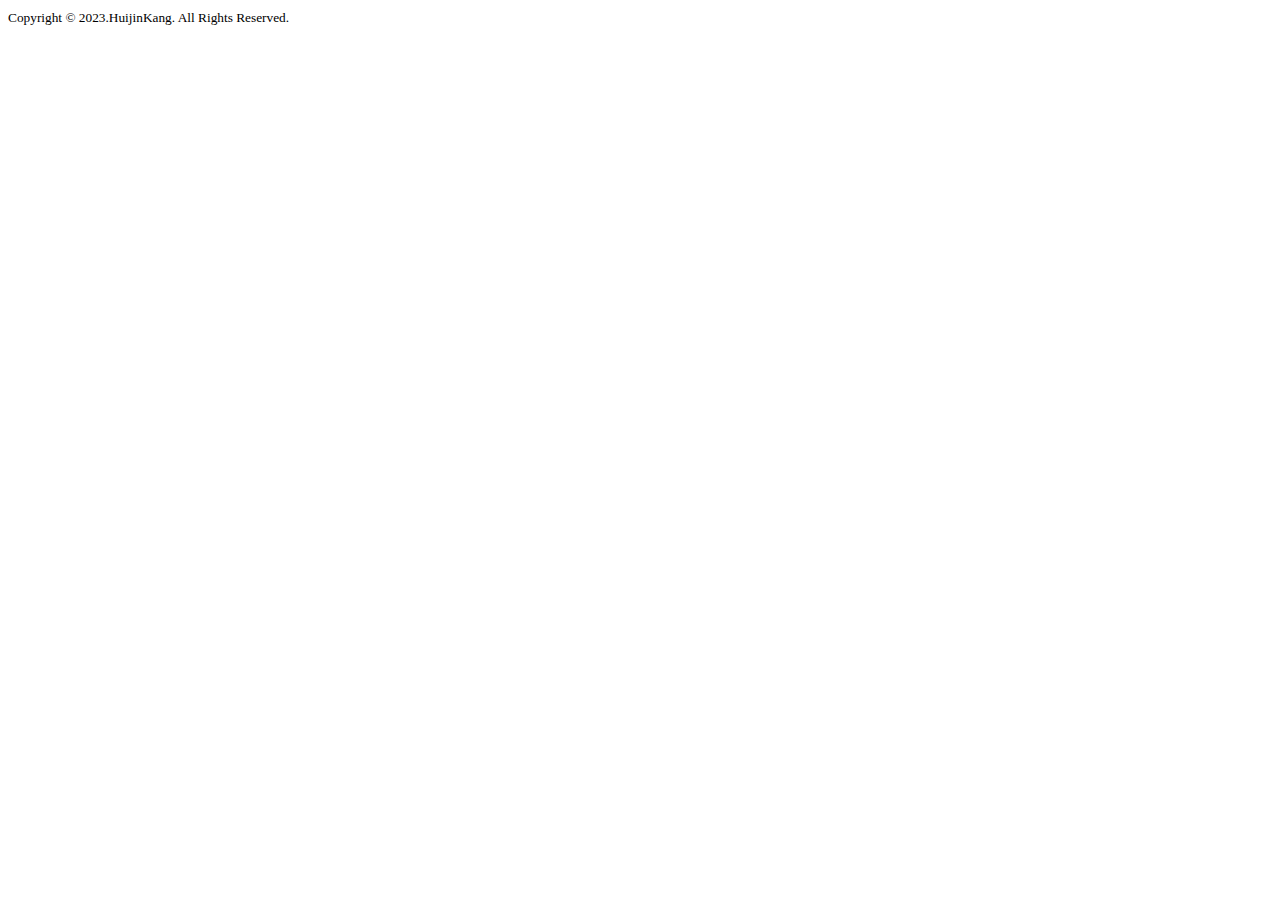
<file: src/main/resources/templates/fragments/footer.html>
<!DOCTYPE html>
<html lang="en" xmlns:th="http://www.thymeleaf.org">
<head>
  <title>footer</title>
</head>
<body>
<div th:fragment="footer">
  <div id="footer">
    <small class="text-muted">Copyright © 2023.HuijinKang. All Rights Reserved.</small>
  </div>
</div>
</body>
</html>
</file>
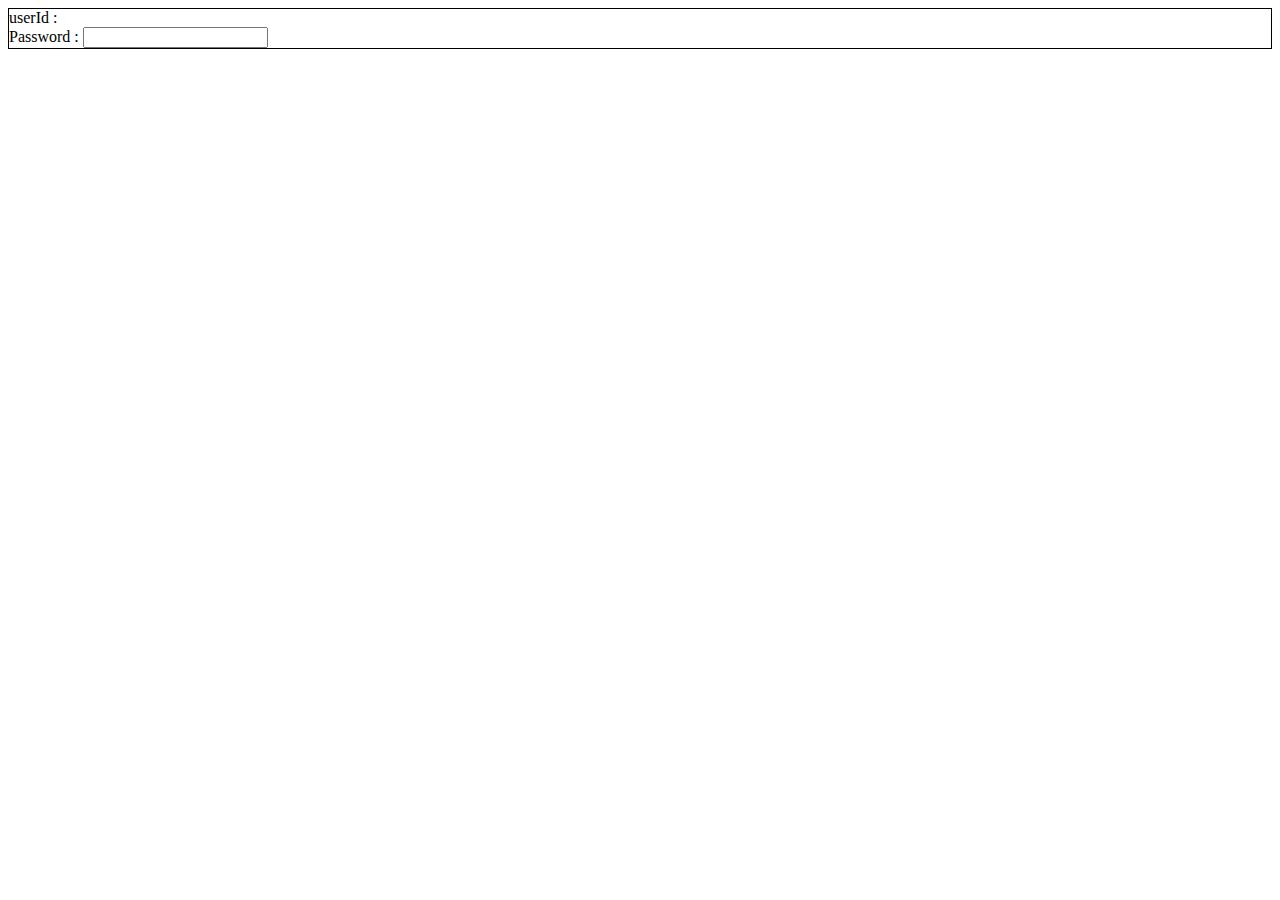
<file: src/main/resources/templates/myPage/myPage.html>
<!DOCTYPE html>
<html lang="en" xmlns:th="http://www.thymeleaf.org" xmlns:layout="http://www.ultraq.net.nz/thymeleaf/layout" layout:decorate="~{layout/layout}">
<head>
    <meta charset="UTF-8">
    <title>My Page</title>
</head>
<body>
    <div layout:fragment="content">
        <div style="border: black solid 1px">
            <div>
                <label for="userId">userId :</label>
                <span id="userId" th:text="${session.memberInfo.getEmail()}"></span>
            </div>
            <div>
                <label for="password">Password :</label>
                <input type="text" id="password"/>
            </div>
        </div>
    </div>
</body>
</html>
</file>
